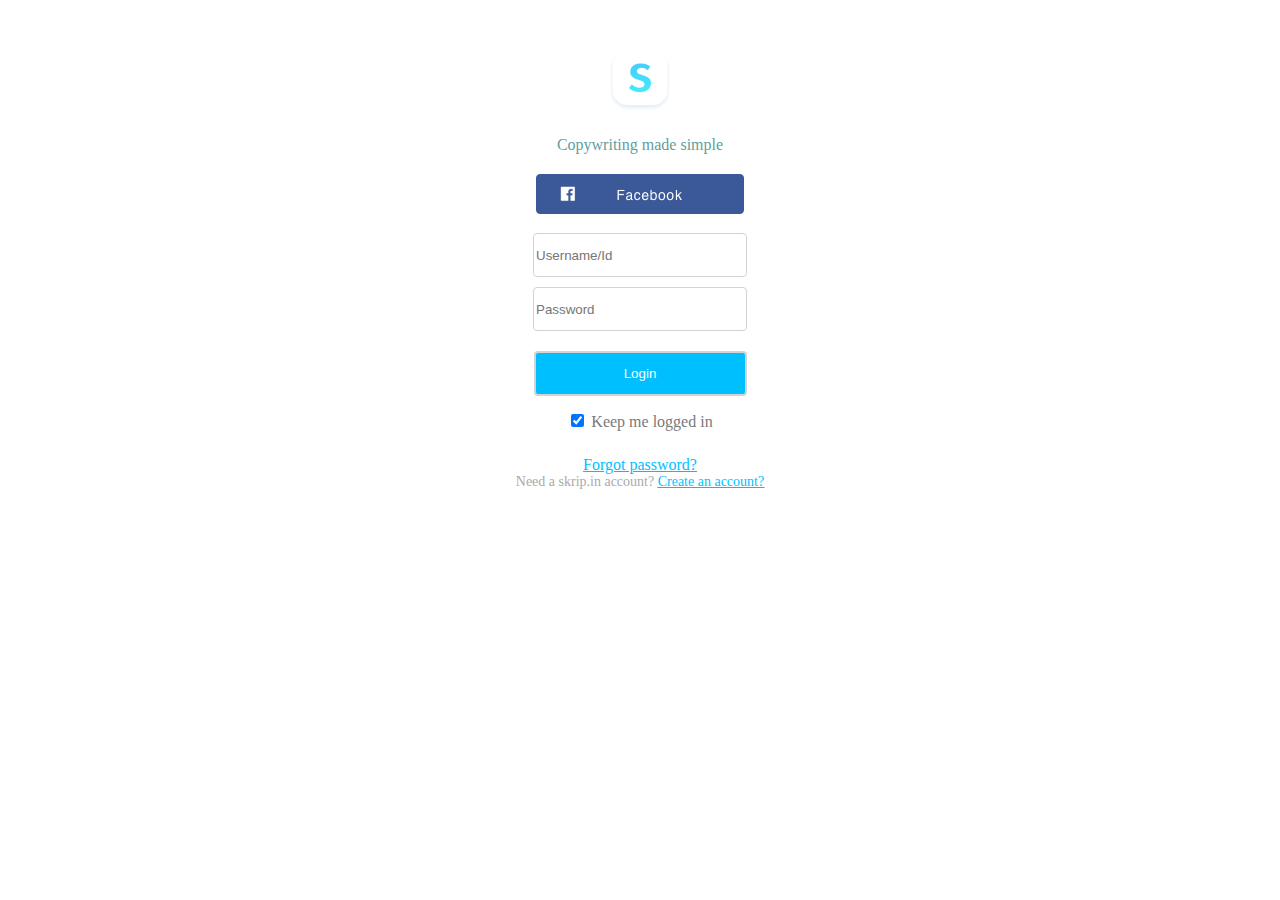
<file: login/login.html>
<!doctype html>
<html>
    <head>
        <meta name="viewport" content="width=device-width, initial-scale=1.0">
        <title>learn html</title>
        <link rel="stylesheet" type="text/css" href="login.css"/>
    </head>
    <body>
        <div>
            <div class="wrap-login-icon">
                <img class="login-icon" src="../public/assets/image/logo@5x.png"/>
            </div>

            <div class="wrap-copy-text">
                Copywriting made simple
            </div>
            <div class="wrap-facebook-login">
                <a href="https://www.facebook.com/?stype=lo&jlou=AfdV26yWU3-MT_P2bsJND6ogD18i0Y0lfJrlXl8SBvNTgJxvugc29zNA44e4h5HYpsdwCCQgxbEv2xrg0kzlYkRRyr1_gyzQQujPuhL8fVFfCQ&smuh=21561&lh=Ac_dlTFw6sJMnWHG">
                <img class="facebook-login" src=" ../public/assets/image/Facebook.png"/>
                </a>
            </div>
            <div class="wrap-form-login">
                <form>
                    <input placeholder="Username/Id" class="input-form-login"/>
                    <input placeholder="Password" class="input-form-login"/>
                </form>
            </div>

            <div class="wrap-form-login">
                <form>
                    <button type="submit">Login</button>
                </form>
            </div>
            <div class="remember-button">
                <input type="checkbox" checked="checked" name="remember">
                Keep me logged in
            </div>
            <div class="text-1">
                    <u>Forgot password?</u>
            </div>
            <div class="text-2">
                Need a skrip.in account?
                <a href="#">
                     <u class="text-3"> Create an account?</u>
                </a>
            </div>
        </div>
    </body>
</html>
</file>
<file: login/login.css>
.login-icon {
    width: 64px;
    height: 64px;
}

.wrap-login-icon {
    padding-top: 40px;
    text-align: center;
    color: cadetblue;
}

.wrap-copy-text {
    color: cadetblue;
    text-align: center;
    padding-top: 20px;
}

.wrap-form-login form {
    display: flex;
    padding-top: 10px;
    justify-content: center;
    flex-direction: column;
    align-items: center;
}

.input-form-login {
    width: 208px;
    height: 40px;
    border-width: 1px;
    border-style: solid;
    border-color: lightgray;
    border-radius: 4px;
    margin: 5px;
}

button {
    width: 213px;
    height: 45px;
    border-style: solid;
    border-color: lightgray;
    border-radius: 4px;
    margin: 5px;
    background-color: deepskyblue;
    color: white;
}
.wrap-facebook-login {
    text-align: center;
    padding-top: 20px;
}
.text-1 {
    text-align: center;
    color: deepskyblue;
    padding-top: 25px;
}
.text-2 {
    text-align: center;
    font-size: 14px;
    color: darkgray;
}
.text-3 {
    color: deepskyblue;
}
.remember-button {
    text-align: center;
    color: #7a7a7a;
    padding-top: 10px;
}
</file>
